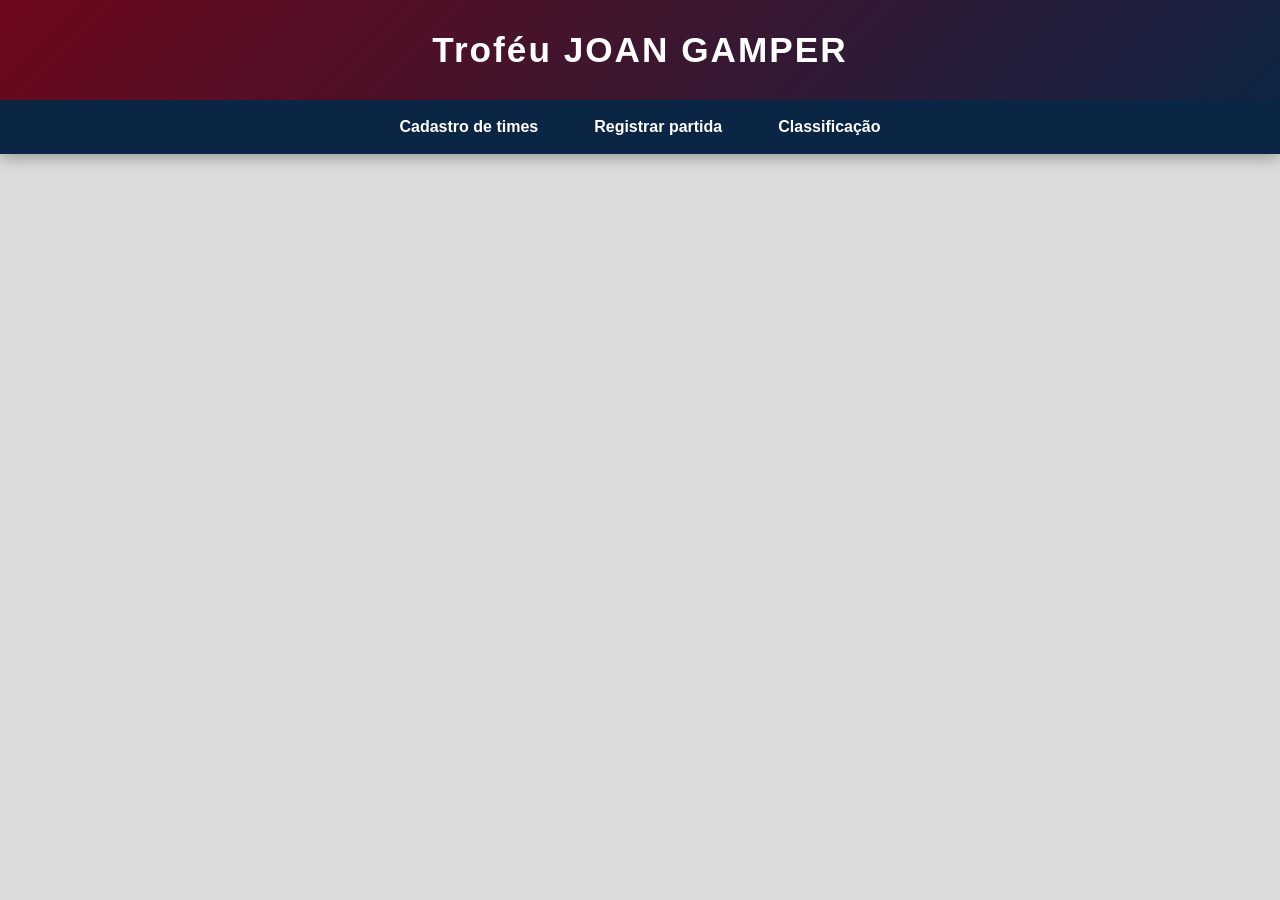
<file: index.html>
<!DOCTYPE html>
<html lang="pt-br">

<head>
    <meta charset="UTF-8">
    <meta name="viewport" content="width=device-width, initial-scale=1.0">
    <title>Document</title>
    <link rel="stylesheet" href="style.css">
</head>

<body>
    <div class="container">
        <header>
            <h1 id="title"> Troféu JOAN GAMPER</h1>
        </header>
        <div class="menu">
            <ul id="menu">
                <li id="linkforcadastro"><a href="#cadastro">Cadastro de times</a></li>
                <li id="linkforregPartidas"><a href="#regPartidas">Registrar partida</a></li>
                <li id="linkfortabelaClassificacao"><a href="#tabelaClassificacao">Classificação</a></li>
            </ul>
        </div>
    </div>
    <main>
        <section id="cadastro">
            <h1>Cadastro de times</h1>
            <form id="cadastroTimes">
                <input type="text" id="nome" placeholder="Nome do time">
                <input type="text" id="sigla" placeholder="Sigla do time">
                <button type="submit" id="cadastrar">Cadastrar time</button>
            </form>
            <table id="listaTimes">
                <tr>
                    <th>Nome do time</th>
                    <th>Sigla do time</th>
                    <th>Opções</th>
                </tr>
            </table>
        </section>
        <section id="regPartidas">
            <h1>Registrar partida</h1>
            <form id="registrarPartida">
                <div class="conteiner">
                    <div class="box">
                        <select class='selectTime' name="time1" id="time1">
                            <option value="">selecione</option>
                        </select>
                        <input type="number" name="golsTime1" id="gols1">
                    </div>
                    <div class="box">
                        <input type="number" name="golsTime2" id="gols2">
                        <select class='selectTime' name="time2" id="time2">
                            <option value="">selecione</option>
                        </select>
                    </div>
                    <button id="registrar" type="button">Registrar Partida</button>
                </div>
            </form>
            <h1>Histórico de Partidas</h1>
            <table id="Historico_partidas">
                <tr>
                    <th>mandante</th>
                    <th colspan="3">placar</th>
                    <th>visitante</th>
                </tr>
            </table>
        </section>
        <section id="tabelaClassificacao">
            <h1>Classificação</h1>
            <table class="tabela" id="clasificacao" collapse="collapse">
                <tr>
                    <th>Posição</th>
                    <th>Nome do time</th>
                    <th>Jogos disputados</th>
                    <th>Vitórias</th>
                    <th>empates</th>
                    <th>derrotas</th>
                    <th>Gols pró</th>
                    <th>gols contra</th>
                    <th>saldo de gols</th>
                    <th>Pontuação total</th>
                </tr>
            </table>
        </section>
    </main>
    <script src="script.js"></script>
</body>

</html>
</file>
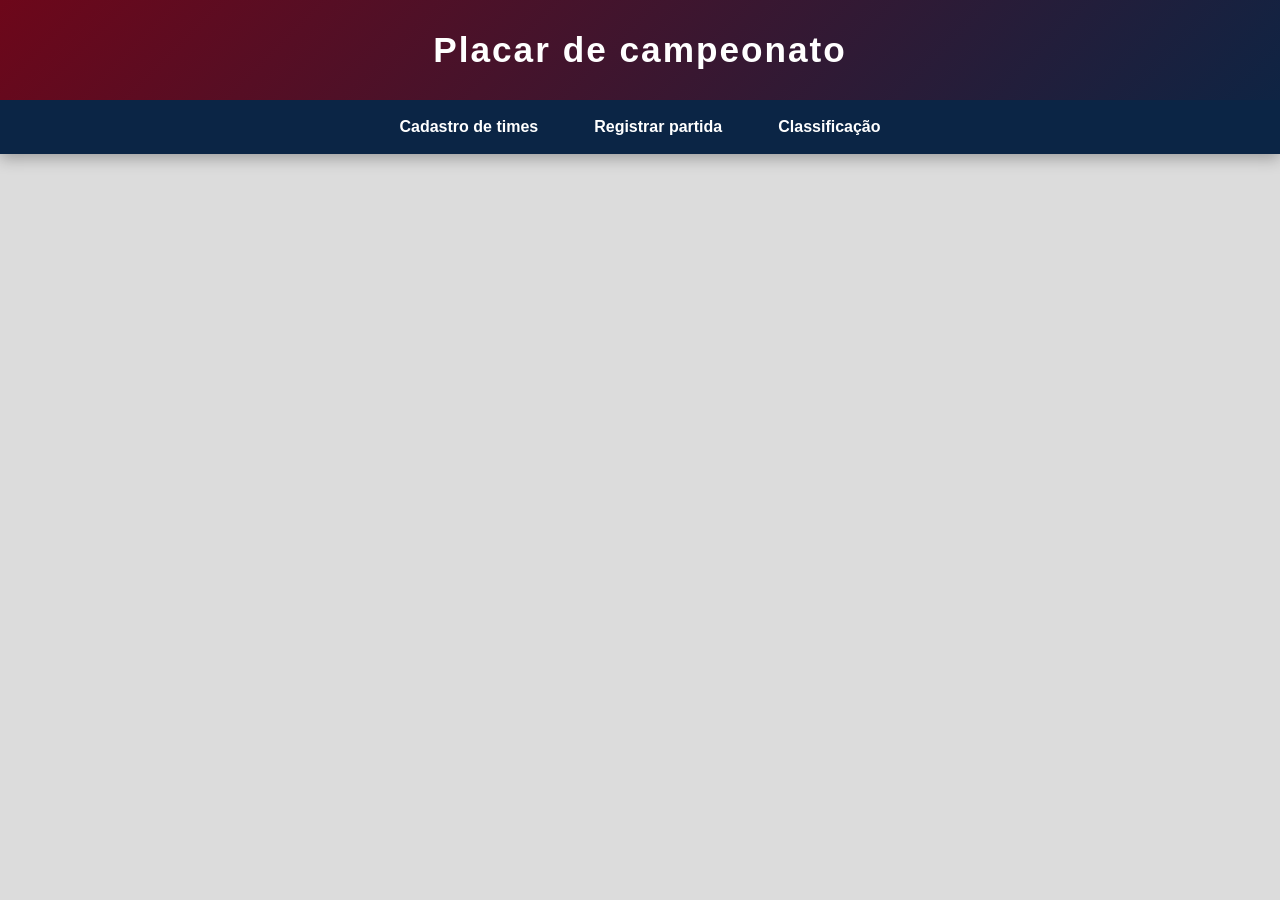
<file: cadastro de times.html>
<!DOCTYPE html>
<html lang="pt-br">

<head>
    <meta charset="UTF-8">
    <meta name="viewport" content="width=device-width, initial-scale=1.0">
    <title>Document</title>
    <link rel="stylesheet" href="style.css">
</head>

<body>
    <div class="container">
        <header>
            <h1 id="title">Placar de campeonato</h1>
        </header>
        <div class="menu">
            <ul id="menu">
                <li id="linkforcadastro"><a href="#cadastro">Cadastro de times</a></li>
                <li id="linkforregPartidas"><a href="#regPartidas">Registrar partida</a></li>
                <li id="linkfortabelaClassificacao"><a href="#tabelaClassificacao">Classificação</a></li>
            </ul>
        </div>
    </div>
    <main>
        <section id="cadastro">
            <h1>Cadastro de times</h1>
            <form id="cadastroTimes">
                <input type="text" id="nome" placeholder="Nome do time">
                <input type="text" id="sigla" placeholder="Sigla do time">
                <button type="submit" id="cadastrar">Cadastrar time</button>
            </form>
            <table id="listaTimes">
                <tr>
                    <th>Nome do time</th>
                    <th>Sigla do time</th>
                    <th>Opções</th>
                </tr>
            </table>
        </section>
        <section id="regPartidas">
            <h1>Registrar partida</h1>
            <form id="registrarPartida">
                <div class="conteiner">
                    <div class="box">
                        <select class='selectTime' name="time1" id="time1">
                            <option value="">selecione</option>
                        </select>
                        <input type="number" name="golsTime1" id="gols1">
                    </div>
                    <div class="box">
                        <input type="number" name="golsTime2" id="gols2">
                        <select class='selectTime' name="time2" id="time2">
                            <option value="">selecione</option>
                        </select>
                    </div>
                    <button id="registrar" type="button">Registrar Partida</button>
                </div>
            </form>
            <p id="menssagem"></p>
            <h1>Histórico de Partidas</h1>
            <table id="Historico_partidas">
                <tr>
                    <th>mandante</th>
                    <th colspan="3">placar</th>
                    <th>visitante</th>
                </tr>
            </table>
        </section>
        <section id="tabelaClassificacao">
            <h1>Classificação</h1>
            <table class="tabela" id="clasificacao" collapse="collapse">
                <tr>
                    <th>Posição</th>
                    <th>Nome do time</th>
                    <th>Jogos disputados</th>
                    <th>Vitórias</th>
                    <th>empates</th>
                    <th>derrotas</th>
                    <th>Gols pró</th>
                    <th>gols contra</th>
                    <th>saldo de gols</th>
                    <th>Pontuação total</th>
                </tr>
            </table>
        </section>
    </main>
    <script src="script.js"></script>
</body>

</html>
</file>
<file: style.css>
/* ===== RESET ===== */
*{
    margin:0;
    padding:0;
    box-sizing:border-box;
    font-family:Segoe UI, Tahoma, Geneva, Verdana, sans-serif;
}

body{
    background:#dcdcdc;
    color:#222;
}

/* ===== CABEÇALHO ===== */

.container{
    background:linear-gradient(135deg,#6d071a,#0b2545);
    color:white;
    box-shadow:0 4px 15px rgba(0,0,0,.3);
}

header{
    padding:30px;
    text-align:center;
}

header h1{
    font-size:2.2rem;
    letter-spacing:2px;
}

/* ===== MENU ===== */

.menu{
    background:#0b2545;
}

#menu{
    display:flex;
    justify-content:center;
    list-style:none;
    flex-wrap:wrap;
}

#menu li{
    transition:.3s;
}

#menu li:hover{
    background:#6d071a;
}

#menu a{
    display:block;
    padding:18px 28px;
    color:white;
    text-decoration:none;
    font-weight:bold;
    transition:.3s;
}

#menu a:hover{
    color:#dcdcdc;
}

/* ===== MAIN ===== */

main{
    width:90%;
    max-width:1200px;
    margin:40px auto;
    display:flex;
    flex-direction:column;
    align-items:center;
    gap:60px;
}

/* As seções continuam escondidas por padrão */
main section{
    display:none;
    width:100%;
    background:white;
    padding:35px;
    border-radius:18px;
    box-shadow:0 10px 25px rgba(0,0,0,.15);
}

section h1{
    text-align:center;
    color:#6d071a;
    margin-bottom:25px;
    border-bottom:3px solid #0b2545;
    display:inline-block;
    padding-bottom:8px;
}

/* ===== FORMULÁRIOS ===== */

form{
    display:flex;
    justify-content:center;
    flex-wrap:wrap;
    gap:15px;
    margin-bottom:30px;
}

input,
select{
    padding:12px;
    border:2px solid #6d071a;
    border-radius:8px;
    font-size:16px;
    outline:none;
    transition:.3s;
}

input:focus,
select:focus{
    border-color:#0b2545;
    box-shadow:0 0 8px rgba(11,37,69,.3);
}

button{
    padding:12px 22px;
    background:#6d071a;
    color:white;
    border:none;
    border-radius:8px;
    font-size:16px;
    font-weight:bold;
    cursor:pointer;
    transition:.3s;
}

button:hover{
    background:#0b2545;
    transform:translateY(-2px);
}

/* ===== REGISTRAR PARTIDA ===== */

.conteiner{
    display:flex;
    justify-content:center;
    align-items:center;
    gap:30px;
    flex-wrap:wrap;
}

.box{
    display:flex;
    align-items:center;
    gap:10px;
}

/* ===== TABELAS ===== */

table{
    width:100%;
    border-collapse:collapse;
    margin-top:20px;
    overflow:hidden;
    border-radius:10px;
}

th{
    background:#6d071a;
    color:white;
    padding:14px;
    text-align:center;
}

td{
    padding:12px;
    text-align:center;
}

th,
td{
    border:1px solid #c0c0c0;
}

tr:nth-child(even){
    background:#efefef;
}

tr:hover{
    background:#d8e6ff;
    transition:.2s;
}
.lider{
    color:rgb(21, 255, 0);
    background-color: black;
    font-weight:bold;
}.lanterna{
    color: rgb(255, 0, 0);
    font-weight: bold;
}
/* ===== SCROLL PARA TABELAS GRANDES ===== */

.tabela{
    display:block;
    overflow-x:auto;
    white-space:nowrap;
}

/* ===== RESPONSIVIDADE ===== */

@media(max-width:900px){

    header h1{
        font-size:1.8rem;
    }

    #menu{
        flex-direction:column;
    }

    #menu a{
        text-align:center;
    }

    .conteiner{
        flex-direction:column;
    }

    .box{
        width:100%;
        justify-content:center;
        flex-wrap:wrap;
    }

    form{
        flex-direction:column;
        align-items:center;
    }

    input,
    select,
    button{
        width:100%;
        max-width:400px;
    }

}
</file>
